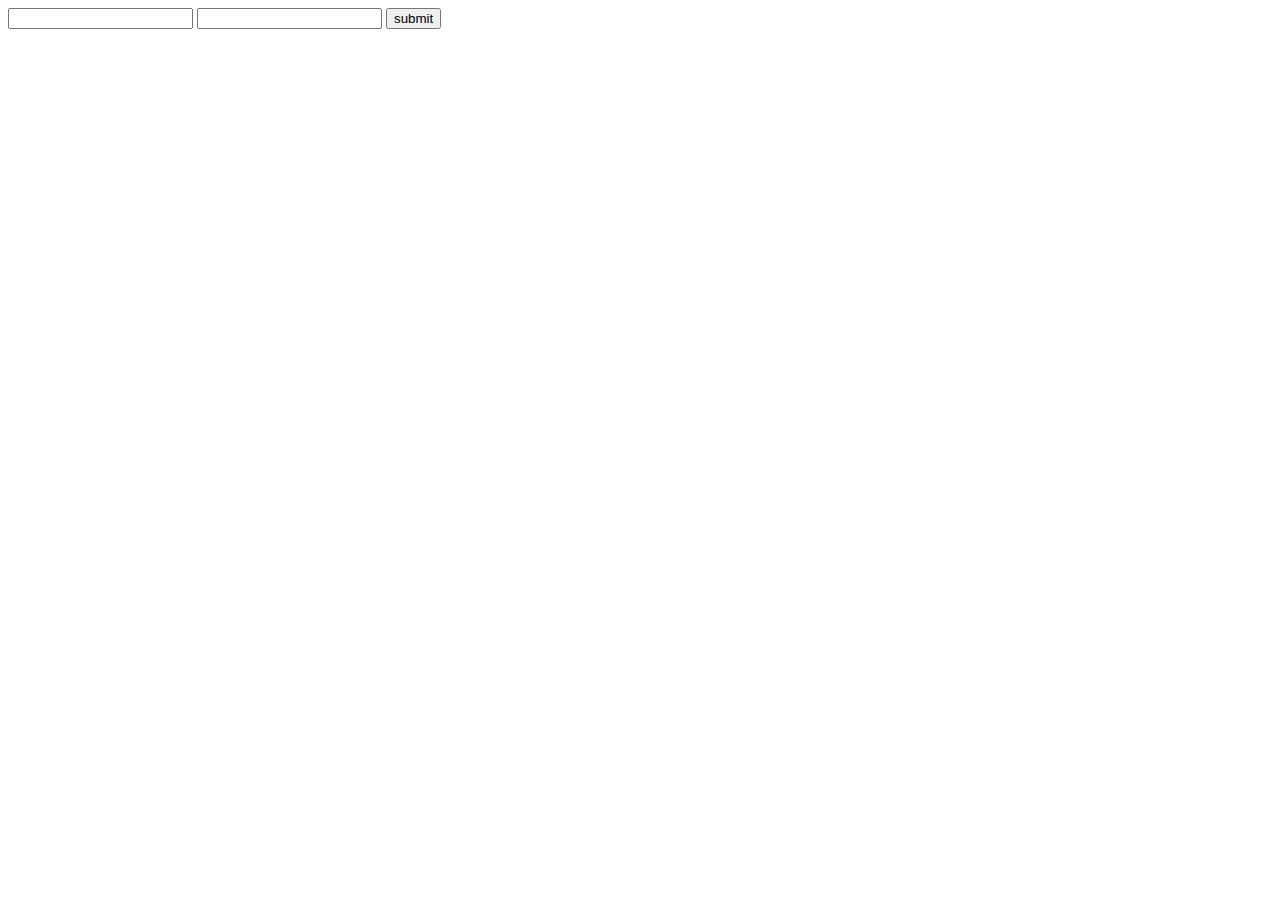
<file: 11th hour copy/index.html>
<!DOCTYPE html>
<html lang="en">
  <head>
    <meta charset="UTF-8" />
    <meta http-equiv="X-UA-Compatible" content="IE=edge" />
    <meta name="viewport" content="width=device-width, initial-scale=1.0" />
    <title>11th Hour</title>
    <link rel="stylesheet" href="./styles.css" />
  </head>
  <body>
    <!-- <div id="result">
      <h1>I'm the child of result</h1>
    </div> -->

    <!-- <ul id="first">
      <li class="item">List item</li>
      <li>List item</li>
    </ul>
    <div id="second">I have some content</div> -->

    <!-- <div class="random">This is just one random Div</div> -->

    <!-- <h2 class="red">events in JavaScript</h2>
    <p>hey, I can trigger an event</p>

    <button class="btn">click me</button> -->

    <!-- <h1>event in JS</h1>
    <button class="btn">click me</button> -->
    <!-- <input type="text" id="name" /> -->

    <!-- <button class="btn">click me</button>

    <h1>some heading</h1>

    <a href="#" id="link">random link</a> -->

    <!-- <button class="btn">First Button</button>
    <button class="btn">
      Second <strong>Button <strong>more nested</strong></strong>
    </button>
    <button class="btn">Third button</button> -->

    <form action="" id="form">
      <input type="text" id="name" />
      <input type="password" id="password" />
      <input type="submit" value="submit" />
    </form>

    <script src="./main.js"></script>
  </body>
</html>
</file>
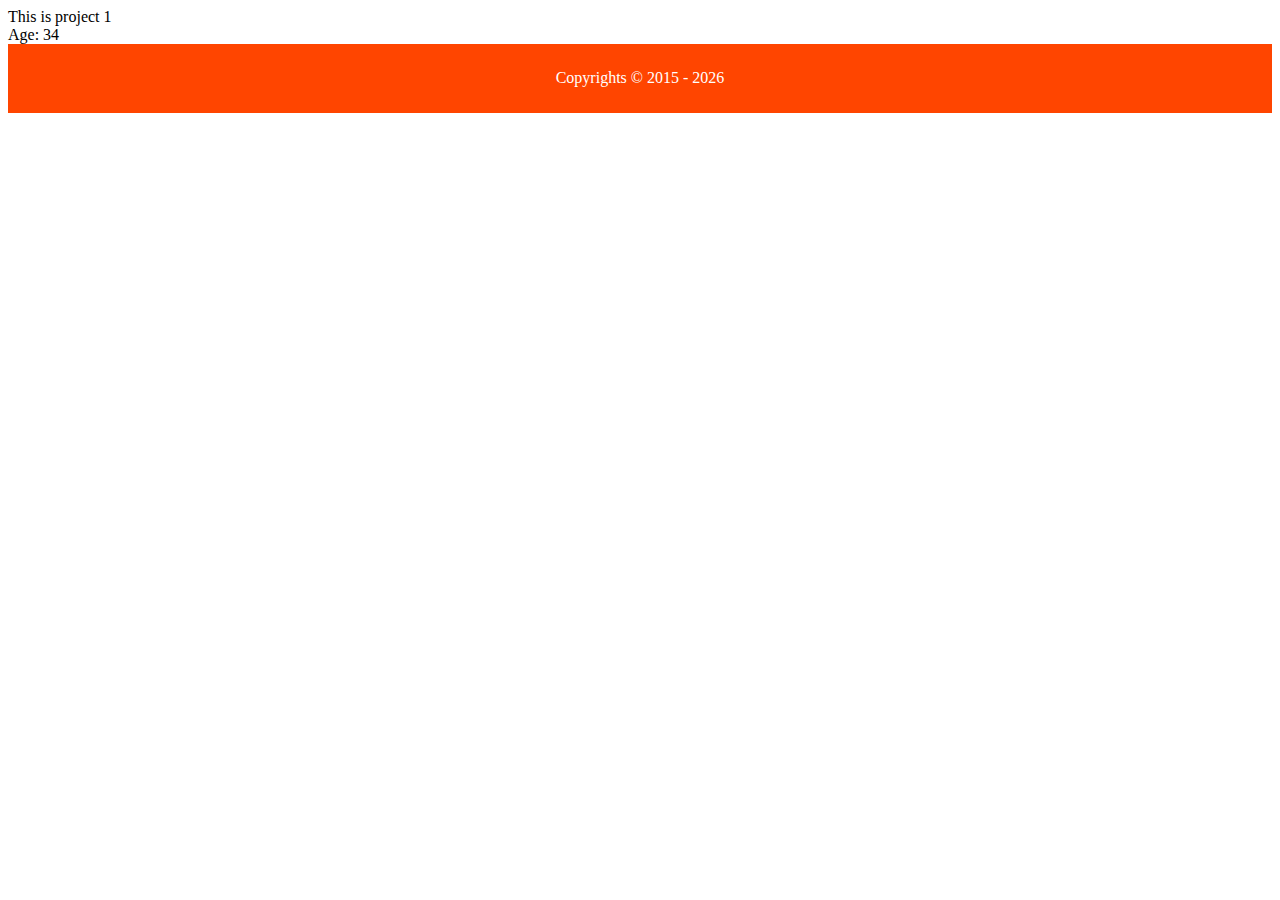
<file: 1st hour/index.html>
<!DOCTYPE html>
<html lang="en">
  <head>
    <meta charset="UTF-8" />
    <meta http-equiv="X-UA-Compatible" content="IE=edge" />
    <meta name="viewport" content="width=device-width, initial-scale=1.0" />
    <title>JS First Hour</title>
    <link rel="stylesheet" href="./styles.css" />
  </head>
  <body>
    <!-- <button class="btn">Click Me</button>
    <button class="btn">Click Me</button>
    <button class="btn">Click Me</button>
    <button class="btn">Click Me</button>
    <button class="btn">Click Me</button> -->
    <div id="project-title">Test Title</div>
    Age: <span id="age">001</span>
    <footer>
      Copyrights &copy; 2015 - <span id="current-year">2021</span>
    </footer>
    <script src="./main.js"></script>
  </body>
</html>
</file>
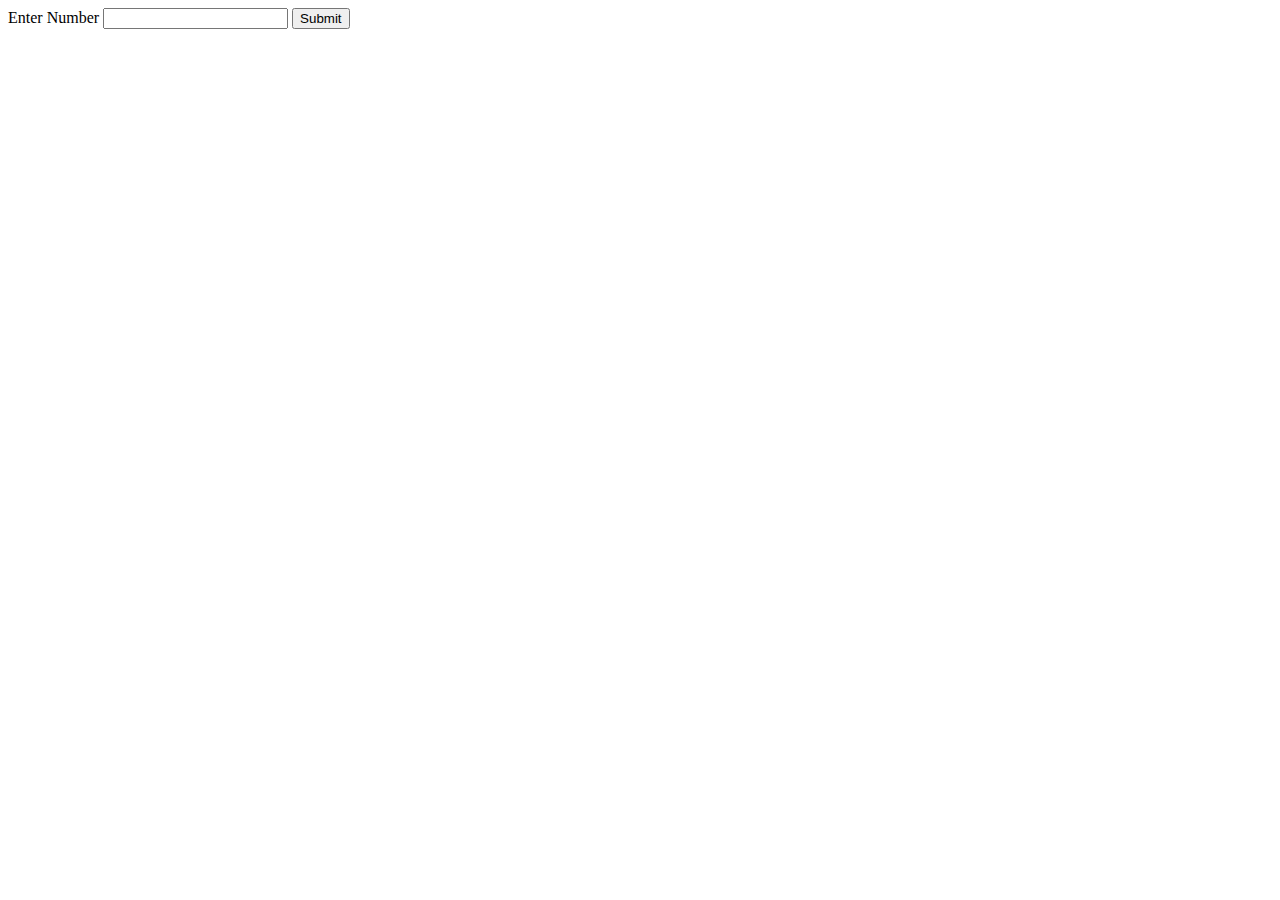
<file: 3rd hour/index.html>
<!DOCTYPE html>
<html lang="en">
  <head>
    <meta charset="UTF-8" />
    <meta http-equiv="X-UA-Compatible" content="IE=edge" />
    <meta name="viewport" content="width=device-width, initial-scale=1.0" />
    <title>Third Hour</title>
  </head>
  <body>
    <form class="form">
      <label for="amount">Enter Number</label>
      <input type="number" id="amount" />
      <button type="submit">Submit</button>
    </form>
    <script src="./main.js"></script>
  </body>
</html>
</file>
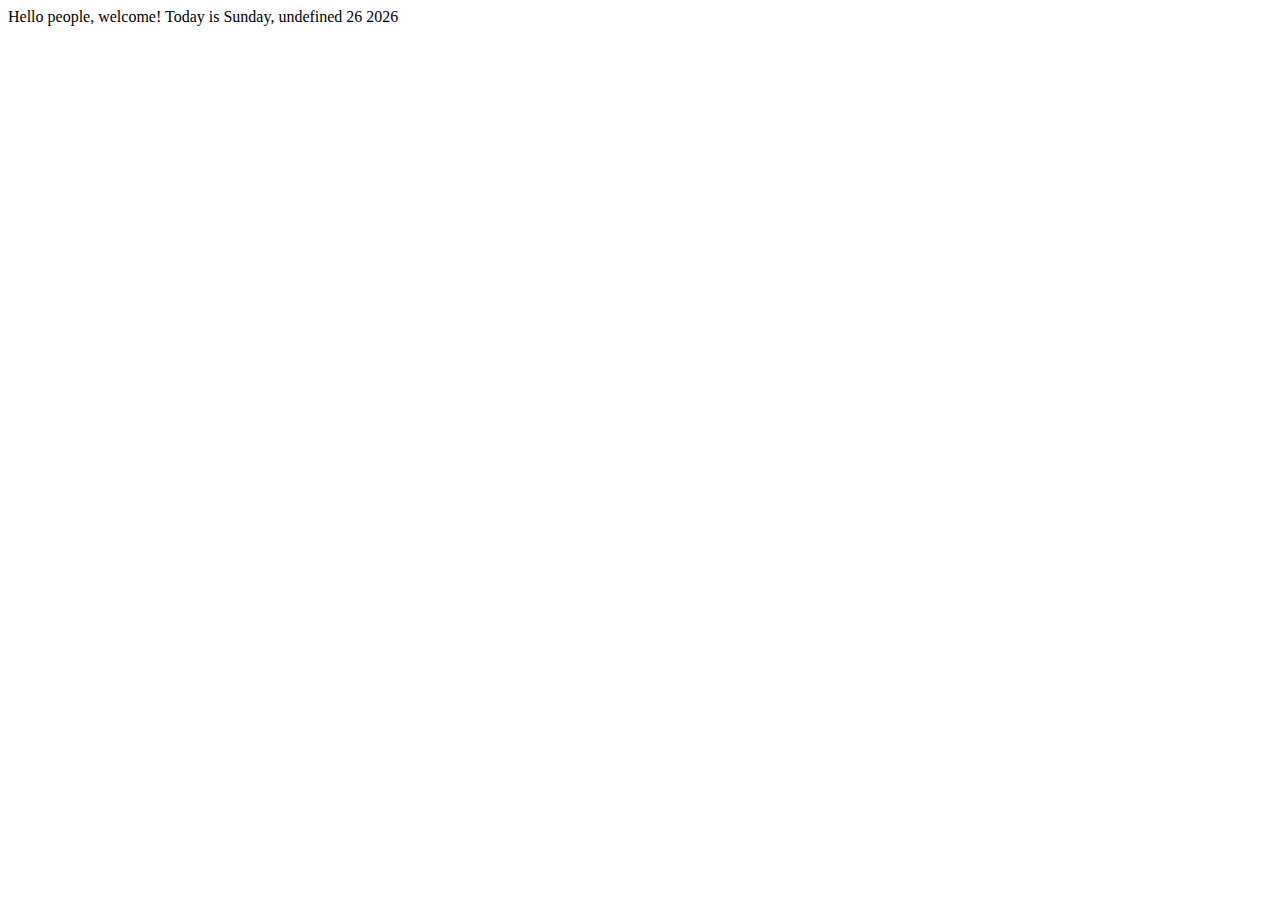
<file: 9th hour/index.html>
<!DOCTYPE html>
<html lang="en">
  <head>
    <meta charset="UTF-8" />
    <meta http-equiv="X-UA-Compatible" content="IE=edge" />
    <meta name="viewport" content="width=device-width, initial-scale=1.0" />
    <title>9th Hour</title>
  </head>
  <body>
    <script src="./main.js"></script>
  </body>
</html>
</file>
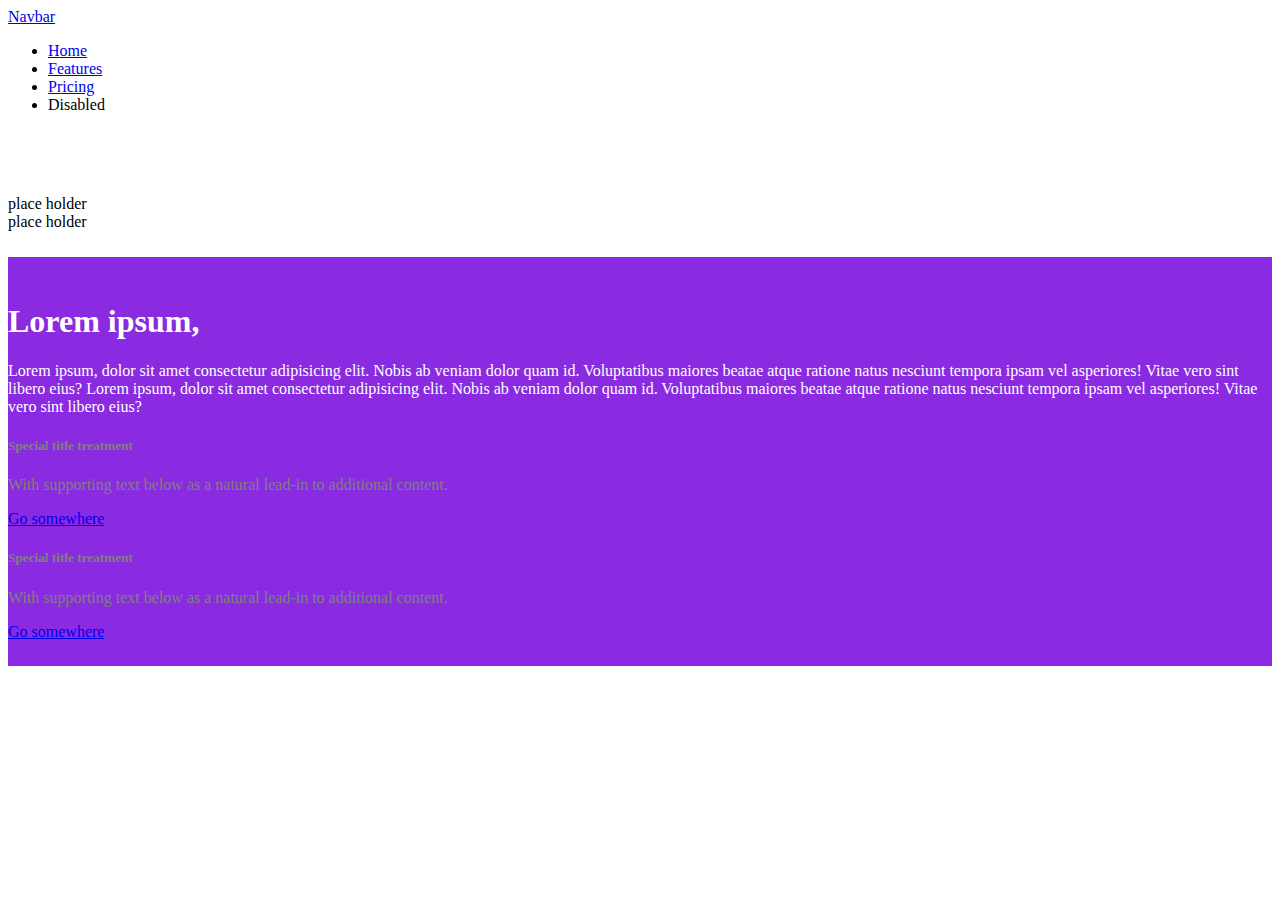
<file: digital-clock/index.html>
<!DOCTYPE html>
<html lang="en">
  <head>
    <meta charset="UTF-8" />
    <meta http-equiv="X-UA-Compatible" content="IE=edge" />
    <meta name="viewport" content="width=device-width, initial-scale=1.0" />
    <link
      href="https://cdn.jsdelivr.net/npm/bootstrap@5.1.3/dist/css/bootstrap.min.css"
      rel="stylesheet"
      integrity="sha384-1BmE4kWBq78iYhFldvKuhfTAU6auU8tT94WrHftjDbrCEXSU1oBoqyl2QvZ6jIW3"
      crossorigin="anonymous"
    />

    <link rel="stylesheet" href="./styles.css" />
    <title>Document</title>
  </head>
  <body>
    <nav class="navbar navbar-expand-lg navbar-light bg-light">
      <div class="container-fluid">
        <a class="navbar-brand" href="#">Navbar</a>

        <div class="d-flex flex-row-reverse bd-highlight">
          <ul class="navbar-nav">
            <li class="nav-item">
              <a class="nav-link active" aria-current="page" href="#">Home</a>
            </li>
            <li class="nav-item">
              <a class="nav-link" href="#">Features</a>
            </li>
            <li class="nav-item">
              <a class="nav-link" href="#">Pricing</a>
            </li>
            <li class="nav-item">
              <a class="nav-link disabled">Disabled</a>
            </li>
          </ul>
        </div>
      </div>
    </nav>
    <section>
      <div class="container">
        <div class="col-md-4">
          <img />
          <h5></h5>
        </div>
        <div class="col-md-4">place holder</div>
        <div class="col-md-4">place holder</div>
      </div>
    </section>

    <section class="info">
      <div class="container">
        <div class="row">
          <h1>Lorem ipsum,</h1>
          <p>
            Lorem ipsum, dolor sit amet consectetur adipisicing elit. Nobis ab
            veniam dolor quam id. Voluptatibus maiores beatae atque ratione
            natus nesciunt tempora ipsam vel asperiores! Vitae vero sint libero
            eius? Lorem ipsum, dolor sit amet consectetur adipisicing elit.
            Nobis ab veniam dolor quam id. Voluptatibus maiores beatae atque
            ratione natus nesciunt tempora ipsam vel asperiores! Vitae vero sint
            libero eius?
          </p>
        </div>
        <div class="row">
          <div class="col-sm-6">
            <div class="card">
              <div class="card-body">
                <h5 class="card-title">Special title treatment</h5>
                <p class="card-text">
                  With supporting text below as a natural lead-in to additional
                  content.
                </p>
                <a href="#" class="btn btn-primary">Go somewhere</a>
              </div>
            </div>
          </div>
          <div class="col-sm-6">
            <div class="card">
              <div class="card-body">
                <h5 class="card-title">Special title treatment</h5>
                <p class="card-text">
                  With supporting text below as a natural lead-in to additional
                  content.
                </p>
                <a href="#" class="btn btn-primary">Go somewhere</a>
              </div>
            </div>
          </div>
        </div>
      </div>
    </section>
    <div id="clock"></div>

    <script src="./main.js"></script>
  </body>
</html>
</file>
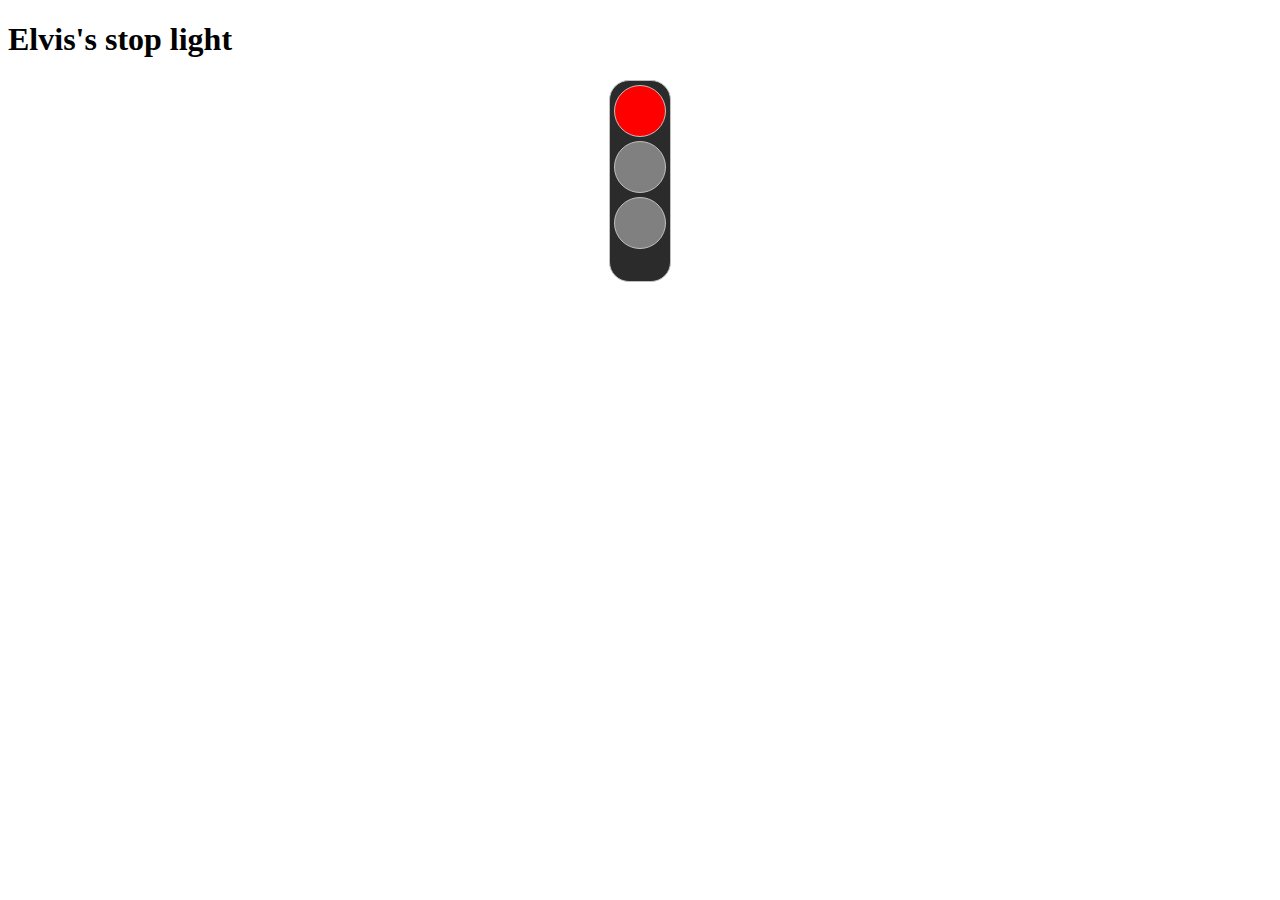
<file: stopLight/index.html>
<!DOCTYPE html>
<html lang="en">
  <head>
    <meta charset="UTF-8" />
    <meta http-equiv="X-UA-Compatible" content="IE=edge" />
    <meta name="viewport" content="width=device-width, initial-scale=1.0" />
    <link rel="stylesheet" href="./styles.css" />
    <title>Stop Light</title>
  </head>
  <body>
    <h1>Elvis's stop light</h1>
    <div id="stop-light">
      <div class="colors"></div>
      <div class="colors"></div>
      <div class="colors"></div>
    </div>
    <script src="./main.js"></script>
  </body>
</html>
</file>
<file: 11th hour copy/styles.css>
.blue {
  color: pink;
  background-color: blue;
}

.red {
  color: pink;
  background-color: red;
}

a {
  display: inline-block;
  margin-top: 100vh;
}
</file>
<file: 1st hour/styles.css>
footer {
  background-color: orangered;
  text-align: center;
  padding: 2%;
  color: white;
}
</file>
<file: digital-clock/styles.css>
#clock {
  font-size: 100px;
}
section {
  padding: 2% 0;
}

.info {
  background-color: blueviolet;
  color: white;
}

section .card {
  color: gray;
}
</file>
<file: stopLight/styles.css>
#stop-light {
  width: 60px;
  height: 200px;
  border: 1px solid silver;
  border-radius: 20px;
  margin: 0 auto;
  background-color: #2b2b2b;
}

.colors {
  width: 50px;
  height: 50px;
  border: 1px solid silver;
  border-radius: 50%;
  margin: 4px;
}
</file>
